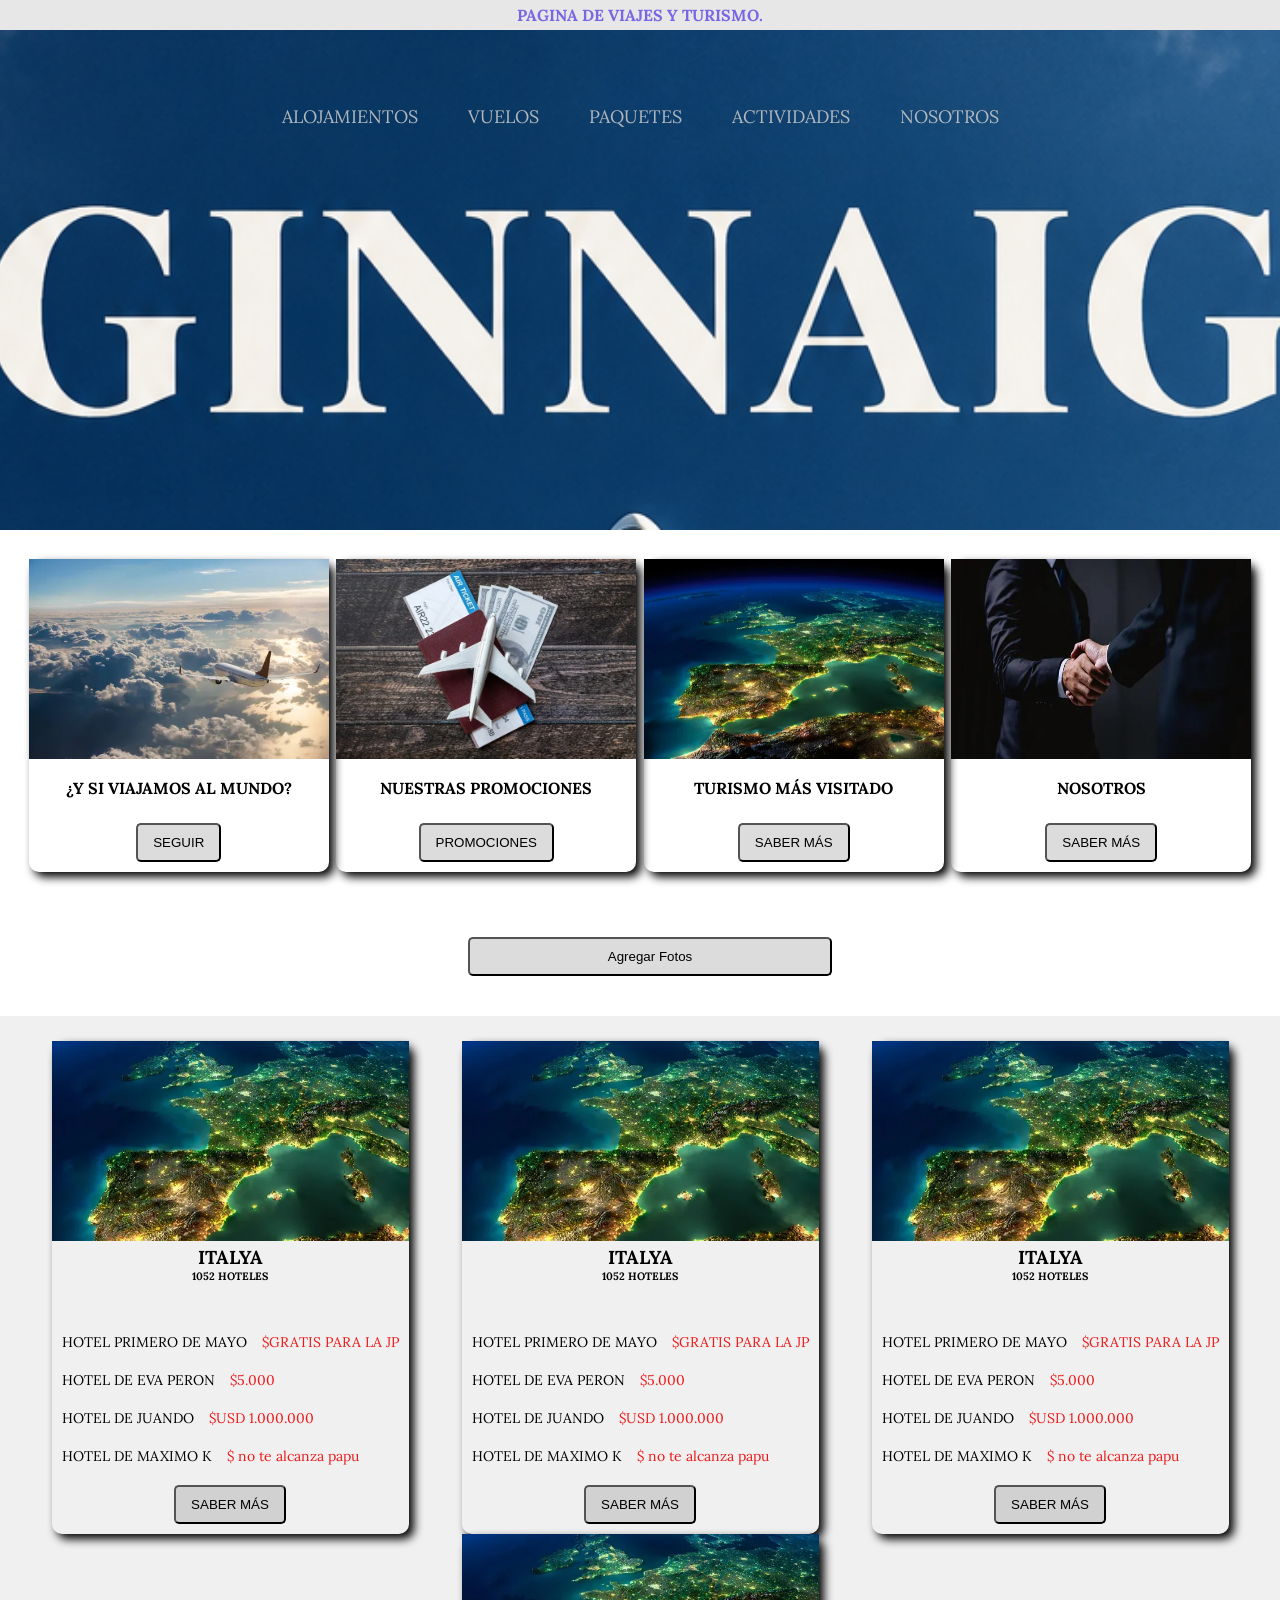
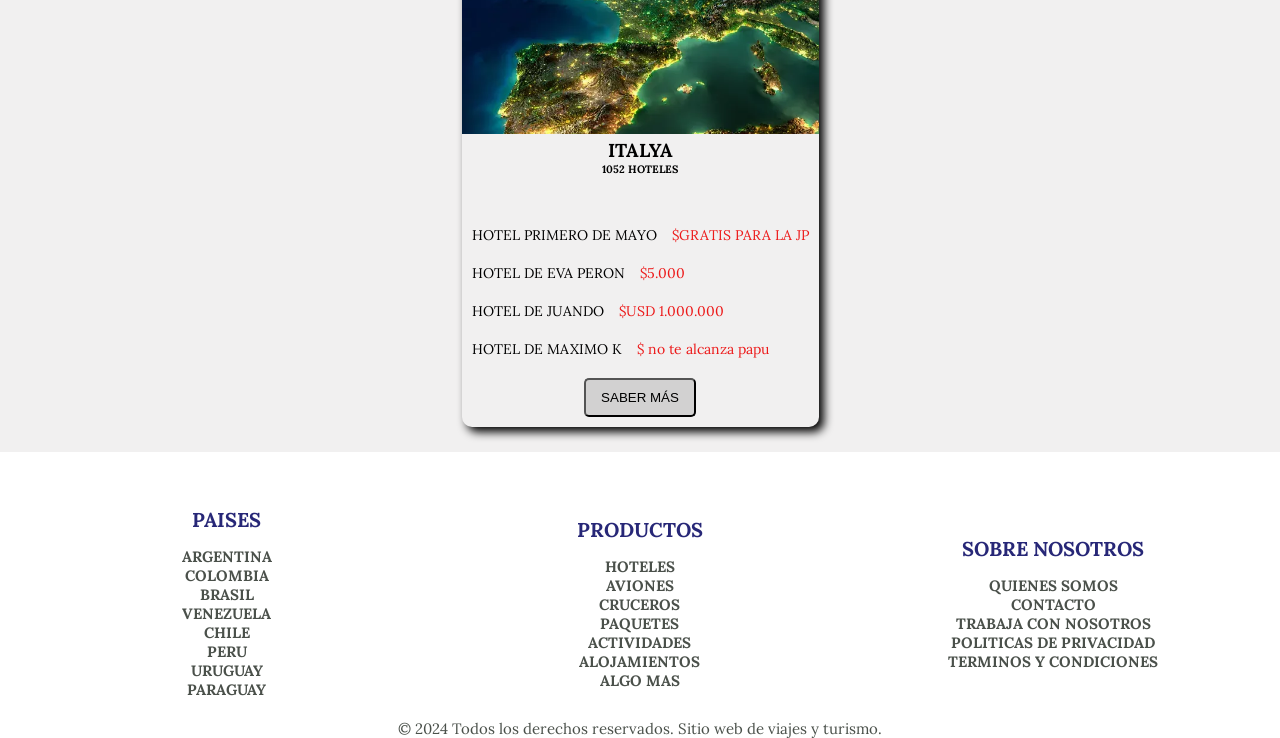
<file: index.html>
<!DOCTYPE html>
<html lang="es">
<head>
    <meta charset="UTF-8">
    <meta name="viewport" content="width=device-width, initial-scale=1.0">
    <link rel="stylesheet" href="./css/styles.css">
    <link rel="preconnect" href="https://fonts.googleapis.com">
    <link rel="preconnect" href="https://fonts.gstatic.com" crossorigin>
    <link href="https://fonts.googleapis.com/css2?family=Lora:wght@400;500;600;700&display=swap" rel="stylesheet">
    <title>Document</title>

</head>
<body>
<header>
    <span class="encabezado"><strong>PAGINA DE VIAJES Y TURISMO.</strong></span>

    <div class="contenedor-logo"> 
        <img class="logo" src="./imagen/logo.png" alt="logo">
    </div>
        <div class="primer-buscador">
            <ul>
                <li><a href="./pestañas/alojamiento.html">ALOJAMIENTOS</a></li>
                <li><a href="./pestañas/vuelos.html">VUELOS</a></li>
                <li><a href="./pestañas/paquetes.html">PAQUETES</a></li>
                <li><a href="./pestañas/actividades.html">ACTIVIDADES</a></li>
                <li><a href="./pestañas/nosotros.html">NOSOTROS</a></li>
            </ul>
        </div>
    </div>
<!-- Todo lo que pongas acá aparecerá debajo de la imagen -->
</header>
    <main>
        <div class="cartas-general">
            <div class="carta-turismo">
                <img src="./imagen/avión-de-pasajeros-volando-por-encima-de-las-nubes-al-amanecer.webp" alt="">
                <h4>¿Y SI VIAJAMOS AL MUNDO? </h4>
                <button>SEGUIR</button>
            </div>
            <div class="carta-promociones">
                <img src="./imagen/pasasjes.webp" alt="">
                <h4>NUESTRAS PROMOCIONES</h4>
                <button>PROMOCIONES</button>
            </div>
            <div class="carta-europa">
                <img src="./imagen/europa.webp" alt="">
                <h4>TURISMO MÁS VISITADO</h4>
                <button>SABER MÁS</button>
            </div>
            <div class="carta-nosotros">
                <img src="./imagen/nostros.webp" alt="">
                <h4>NOSOTROS</h4>
                <button>SABER MÁS</button>
            </div>
        </div>

   <div class="boton-agregarfoto">
   </div>

   <div class="citios">
        <div class="carta-citios">
            <img src="./imagen/europa.webp" alt="#">
            <h3>ITALYA</h3>
            <H6>1052 HOTELES</H6>
            <br>
            <br>
            <H4>HOTEL PRIMERO DE MAYO <span class="precio">$GRATIS PARA LA JP</span></H4>
            <H4>HOTEL DE EVA PERON <span class="precio">$5.000</span></H4>
            <H4>HOTEL DE JUANDO<span class="precio">$USD 1.000.000</span></H4>
            <H4>HOTEL  DE MAXIMO K <span class="precio">$ no te alcanza papu</span></H4>
            </H4>
            <button>SABER MÁS</button>
        </div>

            <div class="carta-citios">
            <img src="./imagen/europa.webp" alt="#">
            <h3>ITALYA</h3>
            <H6>1052 HOTELES</H6>
            <br>
            <br>
            <H4>HOTEL PRIMERO DE MAYO <span class="precio">$GRATIS PARA LA JP</span></H4>
            <H4>HOTEL  DE EVA PERON <span class="precio">$5.000</span></H4>
            <H4>HOTEL  DE JUANDO<span class="precio">$USD 1.000.000</span></H4>
            <H4>HOTEL  DE MAXIMO K <span class="precio">$ no te alcanza papu</span></H4>
            </H4>
            <button>SABER MÁS</button>
        </div>

            <div class="carta-citios">
            <img src="./imagen/europa.webp" alt="#">
            <h3>ITALYA</h3>
            <H6>1052 HOTELES</H6>
            <br>
            <br>
            <H4>HOTEL PRIMERO DE MAYO <span class="precio">$GRATIS PARA LA JP</span></H4>
            <H4>HOTEL  DE EVA PERON <span class="precio">$5.000</span></H4>
            <H4>HOTEL  DE JUANDO<span class="precio">$USD 1.000.000</span></H4>
            <H4>HOTEL  DE MAXIMO K <span class="precio">$ no te alcanza papu</span></H4>
            </H4>
            <button>SABER MÁS</button>
        </div>

            <div class="carta-citios">
            <img src="./imagen/europa.webp" alt="#">
            <h3>ITALYA</h3>
            <H6>1052 HOTELES</H6>
            <br>
            <br>
            <H4>HOTEL PRIMERO DE MAYO <span class="precio">$GRATIS PARA LA JP</span></H4>
            <H4>HOTEL  DE EVA PERON <span class="precio">$5.000</span></H4>
            <H4>HOTEL  DE JUANDO<span class="precio">$USD 1.000.000</span></H4>
            <H4>HOTEL  DE MAXIMO K <span class="precio">$ no te alcanza papu</span></H4>
            </H4>
            <button>SABER MÁS</button>
        </div>
    </div>

    </main>
    <footer>
        <div class="footer">
            <div class="paises">
                <h2>PAISES</h2>
                <H3>ARGENTINA</H3>
                <H3>COLOMBIA</H3>
                <H3>BRASIL</H3>
                <H3>VENEZUELA</H3>
                <H3>CHILE</H3>
                <H3>PERU</H3>
                <H3>URUGUAY</H3>
                <H3>PARAGUAY</H3>
            </div>

            <div class="productos">
                <h2>PRODUCTOS</h2>
                <H3>HOTELES</H3>
                <H3>AVIONES</H3>
                <H3>CRUCEROS</H3>
                <H3>PAQUETES</H3>
                <H3>ACTIVIDADES</H3>
                <H3>ALOJAMIENTOS</H3>
                <H3>ALGO MAS</H3>
            </div>

            <div class="sobre-nosotros">
                <h2>SOBRE NOSOTROS</h2>
                <H3>QUIENES SOMOS</H3>
                <H3>CONTACTO</H3>
                <H3>TRABAJA CON NOSOTROS</H3>
                <H3>POLITICAS DE PRIVACIDAD</H3>
                <H3>TERMINOS Y CONDICIONES</H3>
            </div>
        </div>
        <p>© 2024 Todos los derechos reservados. Sitio web de viajes y turismo.</p>
    </footer>
    <script src="./script.js"></script>
</body>
</html>
</file>
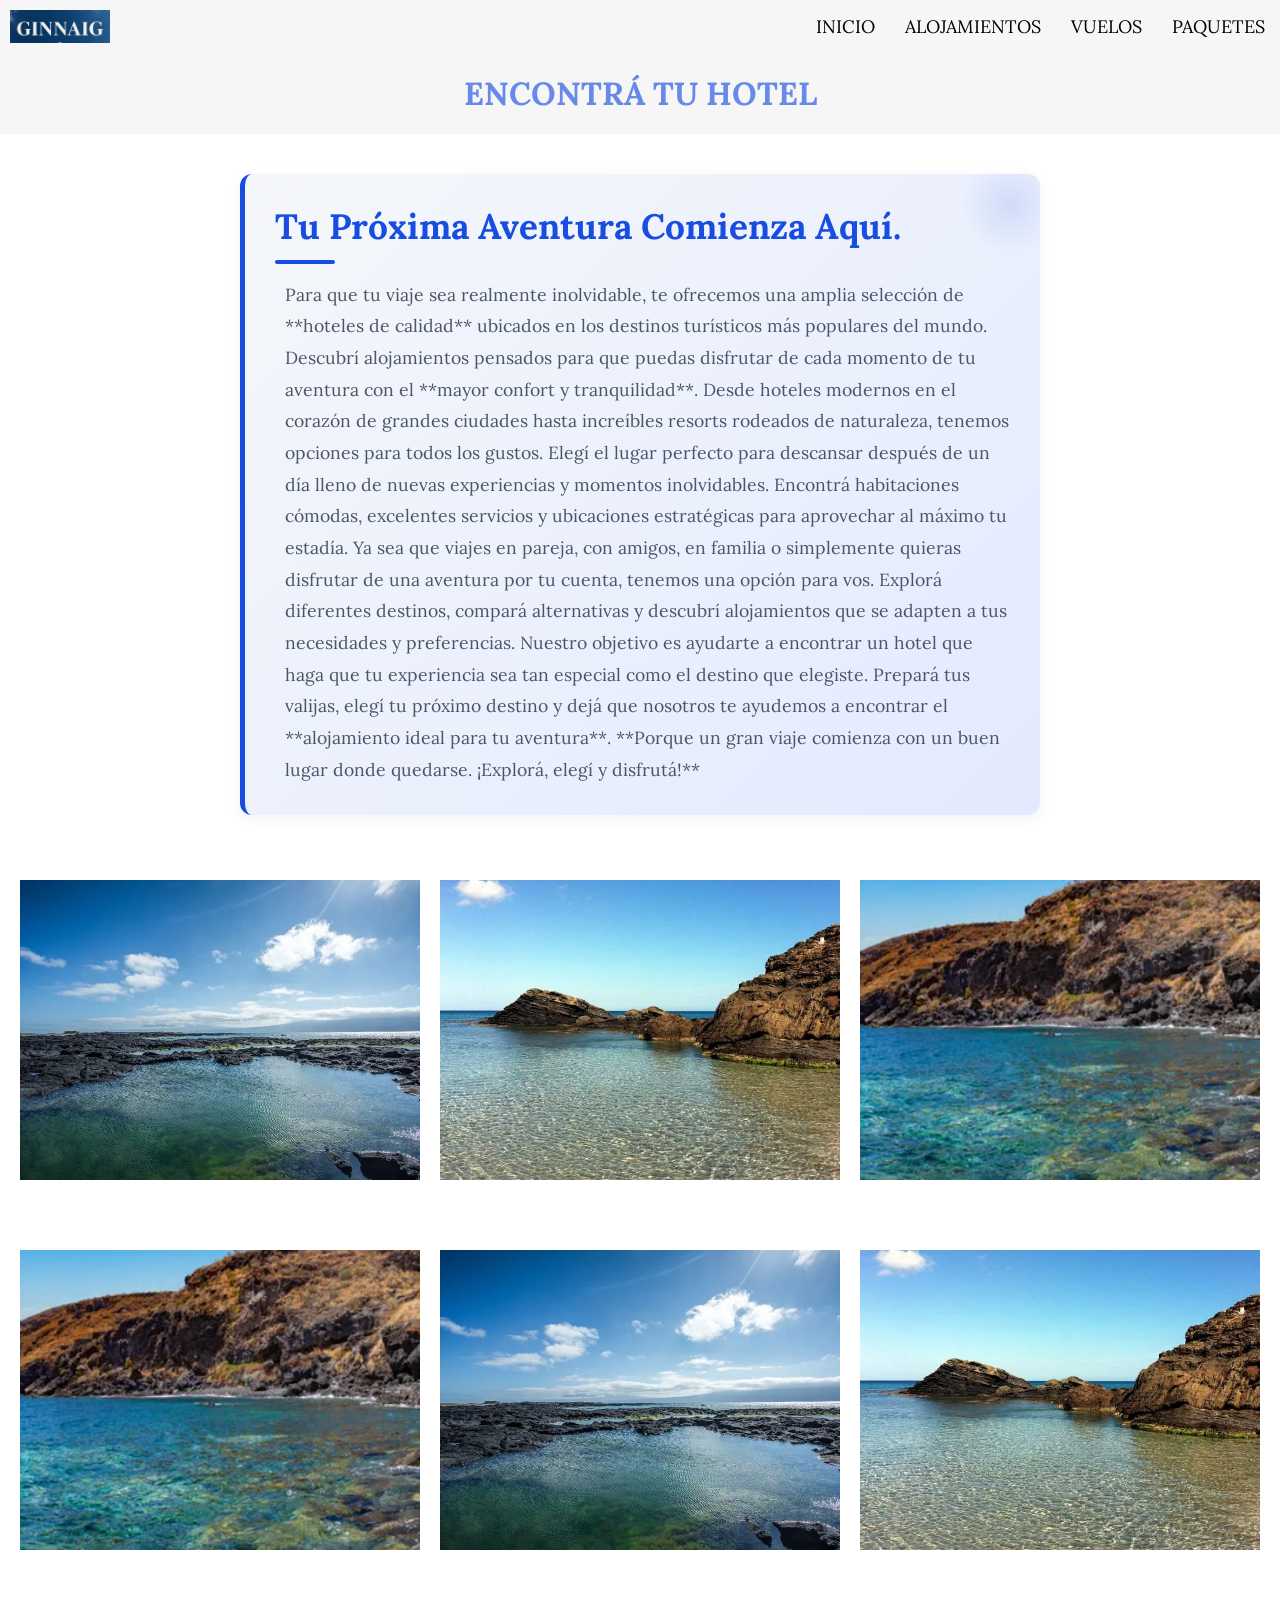
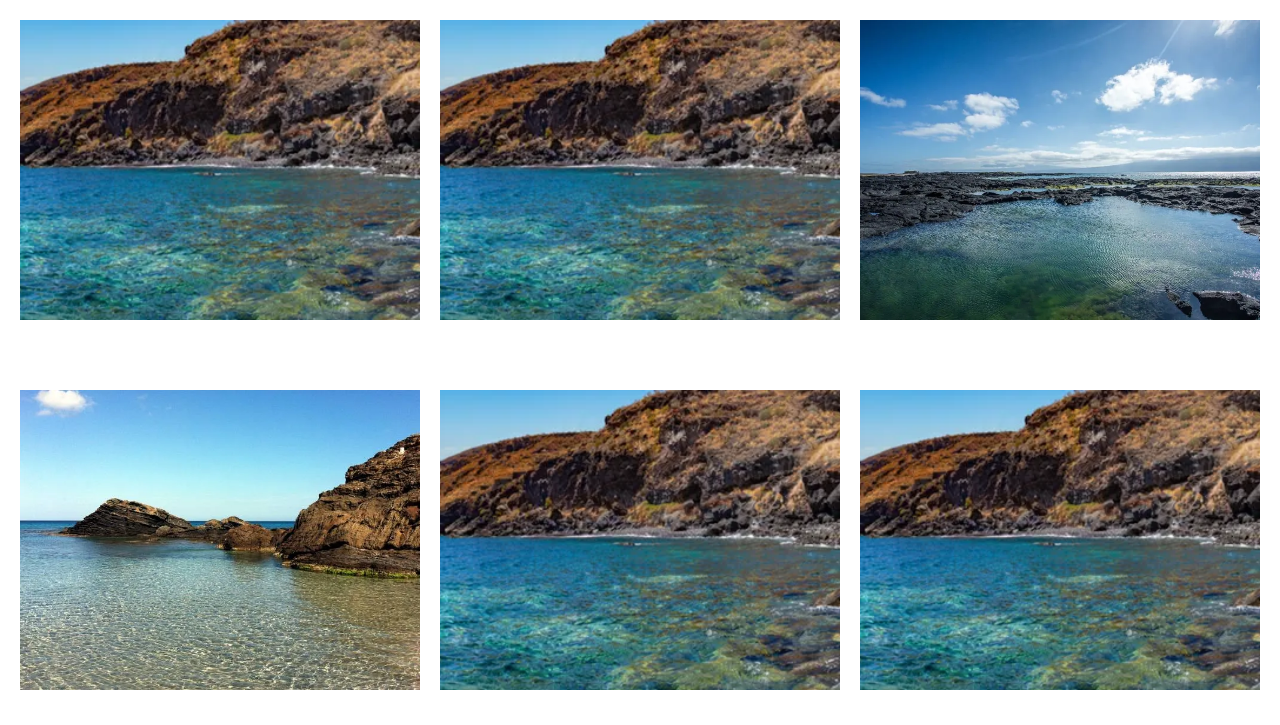
<file: pestañas/alojamiento.html>
<!DOCTYPE html>
<html lang="es">
<head>
    <meta charset="UTF-8">
    <meta name="viewport" content="width=device-width, initial-scale=1.0">
    <link rel="stylesheet" href="../css/styles.css">
    <link rel="stylesheet" href="../css/viajes.css.map">
    <link rel="preconnect" href="https://fonts.googleapis.com">
    <link rel="preconnect" href="https://fonts.gstatic.com" crossorigin>
    <link href="https://fonts.googleapis.com/css2?family=Lora:wght@400 ;500;600;700&display=swap" rel="stylesheet">
    <title>Document</title>
</head>
<body>
    <div class="contenedor-alojamiento"> 
               <img src="../imagen/logo.png" alt="logo">
        <ul >

            <a href="../index.html">INICIO</a></li>
            <li><a href="../pestañas/alojamiento.html">ALOJAMIENTOS</a></li>
            <li><a href="../pestañas/vuelos.html">VUELOS</a></li>
            <li><a href="../pestañas/paquetes.html">PAQUETES</a></li>   
        </ul>

    </div>
    <h1 class="titulo">ENCONTRÁ TU HOTEL</h1>
<!-- Agregado el título dentro del div existente -->
<div class="texto-invitación">
    <h2 class="titulo-invitación">Tu Próxima Aventura Comienza Aquí.</h2>
    <p class="cuerpo-invitación">
   Para que tu viaje sea realmente inolvidable, te ofrecemos una amplia selección de **hoteles de calidad** ubicados en los destinos turísticos más populares del mundo.
Descubrí alojamientos pensados para que puedas disfrutar de cada momento de tu aventura con el **mayor confort y tranquilidad**.
Desde hoteles modernos en el corazón de grandes ciudades hasta increíbles resorts rodeados de naturaleza, tenemos opciones para todos los gustos.
Elegí el lugar perfecto para descansar después de un día lleno de nuevas experiencias y momentos inolvidables.
Encontrá habitaciones cómodas, excelentes servicios y ubicaciones estratégicas para aprovechar al máximo tu estadía.
Ya sea que viajes en pareja, con amigos, en familia o simplemente quieras disfrutar de una aventura por tu cuenta, tenemos una opción para vos.
Explorá diferentes destinos, compará alternativas y descubrí alojamientos que se adapten a tus necesidades y preferencias.
Nuestro objetivo es ayudarte a encontrar un hotel que haga que tu experiencia sea tan especial como el destino que elegiste.
Prepará tus valijas, elegí tu próximo destino y dejá que nosotros te ayudemos a encontrar el **alojamiento ideal para tu aventura**.
**Porque un gran viaje comienza con un buen lugar donde quedarse. ¡Explorá, elegí y disfrutá!**

    </p>
</div>

    <div class="contendor-imagnes1">
    
    <!-- Imagen 1 -->
    <div class="contenedor-imagenes">
        <img src="../imagen/isla-1.webp" alt="Imagen 1">
        <div class="texto-hover"><a href="https://search.brave.com/images?q=IMAGANES+DE+ISLAS+PAISAJE" target="_blank">¡Oferta Especial!</a></div>
    </div>

    <!-- Imagen 2 -->
    <div class="contenedor-imagenes">
        <img src="../imagen/isla-2.webp" alt="Imagen 2"> 
        <div class="texto-hover">Descubre el paraíso</div>
    </div>

    <!-- Imagen 3 -->
    <div class="contenedor-imagenes"> 
        <img src="../imagen/isla-3.webp" alt="Imagen 3">
        <div class="texto-hover" ref="#">Relájate y disfruta</div>
    </div>

    <!-- Imagen 4 -->
    <div class="contenedor-imagenes">
        <img src="../imagen/isla-3.webp" alt="Imagen 4">
        <div class="texto-hover">Reserva ahora</div>
    </div>
     <div class="contenedor-imagenes">
        <img src="../imagen/isla-1.webp" alt="Imagen 1">
        <div class="texto-hover"><a href="https://search.brave.com/images?q=IMAGANES+DE+ISLAS+PAISAJE" target="_blank">¡Oferta Especial!</a></div>
    </div>

    <!-- Imagen 2 -->
    <div class="contenedor-imagenes">
        <img src="../imagen/isla-2.webp" alt="Imagen 2"> 
        <div class="texto-hover">Descubre el paraíso</div>
    </div>

    <!-- Imagen 3 -->
    <div class="contenedor-imagenes"> 
        <img src="../imagen/isla-3.webp" alt="Imagen 3">
        <div class="texto-hover" ref="#">Relájate y disfruta</div>
    </div>

    <!-- Imagen 4 -->
    <div class="contenedor-imagenes">
        <img src="../imagen/isla-3.webp" alt="Imagen 4">
        <div class="texto-hover">Reserva ahora</div>
    </div>
     <div class="contenedor-imagenes">
        <img src="../imagen/isla-1.webp" alt="Imagen 1">
        <div class="texto-hover"><a href="https://search.brave.com/images?q=IMAGANES+DE+ISLAS+PAISAJE" target="_blank">¡Oferta Especial!</a></div>
    </div>

    <!-- Imagen 2 -->
    <div class="contenedor-imagenes">
        <img src="../imagen/isla-2.webp" alt="Imagen 2"> 
        <div class="texto-hover">Descubre el paraíso</div>
    </div>

    <!-- Imagen 3 -->
    <div class="contenedor-imagenes"> 
        <img src="../imagen/isla-3.webp" alt="Imagen 3">
        <div class="texto-hover" ref="#">Relájate y disfruta</div>
    </div>

    <!-- Imagen 4 -->
    <div class="contenedor-imagenes">
        <img src="../imagen/isla-3.webp" alt="Imagen 4">
        <div class="texto-hover">Reserva ahora</div>
    </div>

</div>   
</body>
</html>
</file>
<file: css/styles.css>
@charset "UTF-8";
@import url("https://fonts.googleapis.com/css2?family=Lora:wght@400;500;600;700&display=swap");
* {
  margin: 0;
  padding: 0;
  box-sizing: border-box;
}

.contenedor-alojamiento {
  display: flex;
  justify-content: space-between;
  flex-wrap: wrap;
  background-color: rgba(204, 204, 204, 0.1764705882);
}
.contenedor-alojamiento ul {
  list-style: none;
  display: flex;
  list-style: none;
  text-decoration: none;
}
.contenedor-alojamiento ul li {
  text-decoration: none;
  list-style: none;
  display: flex;
  justify-content: end;
}
.contenedor-alojamiento ul a {
  margin: 15px;
  list-style: none;
  text-decoration: none;
  color: black;
  font-size: large;
}
.contenedor-alojamiento ul a:hover {
  color: rgba(23, 77, 224, 0.6431372549);
}
.contenedor-alojamiento img {
  width: 100px;
  height: -10px;
  margin: 10px;
  object-fit: cover;
  justify-content: center;
}

.titulo {
  background-color: rgba(204, 204, 204, 0.1764705882);
  padding: 20px;
  text-align: center;
  font-size: xx-large;
  color: rgba(23, 77, 224, 0.6431372549);
  display: flex;
  justify-content: center;
}

/* texto decorativo */
/* Estilos para el texto de invitación */
.texto-invitación {
  max-width: 800px;
  margin: 40px auto 30px;
  padding: 30px;
  border-radius: 12px;
  background: linear-gradient(135deg, #f5f7fa 0%, #e3eaff 100%);
  border-left: 5px solid #174de0;
  box-shadow: 0 4px 15px rgba(0, 0, 0, 0.05);
  position: relative;
  overflow: hidden;
  animation: fadeInUp 0.8s ease-out;
}
.texto-invitación::before {
  content: "";
  position: absolute;
  top: -20px;
  right: -20px;
  width: 100px;
  height: 100px;
  background: radial-gradient(circle, rgba(23, 77, 224, 0.1254901961), transparent 70%);
  border-radius: 50%;
  z-index: 0;
  pointer-events: none;
}
.texto-invitación .titulo-invitación {
  font-size: 2.2rem;
  color: #174de0;
  font-weight: 700;
  margin-bottom: 15px;
  line-height: 1.3;
  position: relative;
  z-index: 1;
}
.texto-invitación .titulo-invitación::after {
  content: "";
  display: block;
  width: 60px;
  height: 4px;
  background: #174de0;
  margin-top: 10px;
  border-radius: 2px;
}
.texto-invitación .cuerpo-invitación {
  font-size: 1.1rem;
  color: #4a5568;
  line-height: 1.8;
  font-weight: 400;
  position: relative;
  z-index: 1;
  padding-left: 10px;
}
.texto-invitación .cuerpo-invitación span:first-letter {
  font-size: 3rem;
  color: #174de0;
  float: left;
  line-height: 0.8;
  margin-right: 8px;
  font-weight: bold;
}
@media (max-width: 600px) {
  .texto-invitación {
    padding: 20px;
    margin: 20px auto;
  }
  .texto-invitación .titulo-invitación {
    font-size: 1.8rem;
  }
  .texto-invitación .cuerpo-invitación {
    font-size: 1rem;
  }
}

@keyframes fadeInUp {
  from {
    opacity: 0;
    transform: translateY(20px);
  }
  to {
    opacity: 1;
    transform: translateY(0);
  }
}
/* Estilos para el contenedor de imágenes */
.contendor-imagnes1 {
  display: flex;
  flex-wrap: wrap;
  justify-content: center;
}
.contendor-imagnes1 .contenedor-imagenes {
  width: 400px;
  position: relative;
  padding: 25px;
  display: flex;
  margin: 10px;
  justify-content: center;
  flex-wrap: wrap;
  overflow: hidden;
}
.contendor-imagnes1 .contenedor-imagenes img {
  width: 400px;
  height: 300px;
  object-fit: cover;
  transition: all 0.3s ease;
}
.contendor-imagnes1 .contenedor-imagenes img:hover {
  transform: scale(1.1);
  cursor: pointer;
  box-shadow: inset 0 0 10px rgba(23, 77, 224, 0.6431372549);
  filter: brightness(0.6);
  cursor: pointer;
}
.contendor-imagnes1 .contenedor-imagenes .texto-hover {
  position: absolute;
  top: 50%;
  left: 50%;
  transform: translate(-50%, -50%) translateY(20px);
  color: white;
  font-size: 1.5rem;
  font-weight: bold;
  text-align: center;
  background-color: rgba(0, 0, 0, 0.6);
  padding: 10px 20px;
  border-radius: 5px;
  opacity: 0;
  transition: all 0.4s ease;
  z-index: 10;
  width: 80%;
}
.contendor-imagnes1 .contenedor-imagenes .texto-hover a {
  text-decoration: none;
  color: white;
}
.contendor-imagnes1 .contenedor-imagenes:hover .texto-hover {
  opacity: 1;
  transform: translate(-50%, -50%) translateY(0);
  cursor: pointer;
}

@media (max-width: 768px) {
  /* 1. Ajustes del Contenedor de Alojamiento (Menú) */
  .contenedor-alojamiento {
    flex-direction: column;
    align-items: center;
    text-align: center;
  }
  .contenedor-alojamiento img {
    width: 80px;
    height: auto;
    margin-bottom: 20px;
  }
  .contenedor-alojamiento ul {
    flex-direction: column;
    align-items: center;
    gap: 10px;
  }
  .contenedor-alojamiento ul li {
    justify-content: center;
    width: 100%;
  }
  .contenedor-alojamiento ul a {
    display: block;
    padding: 10px 0;
    margin: 5px 0;
    font-size: 1.1rem;
    border-bottom: 1px solid #ddd;
    width: 100%;
    max-width: 300px;
  }
  /* 2. Ajustes del Título Principal */
  .titulo {
    font-size: 1.8rem;
    padding: 15px;
    word-wrap: break-word;
  }
  /* 3. Ajustes del Texto de Invitación */
  .texto-invitación {
    margin: 20px 15px;
    padding: 20px;
    border-radius: 8px;
  }
  .texto-invitación .titulo-invitación {
    font-size: 1.6rem;
    text-align: center;
  }
  .texto-invitación .cuerpo-invitación {
    font-size: 1rem;
    text-align: justify;
    line-height: 1.6;
  }
  .texto-invitación .cuerpo-invitación span:first-letter {
    font-size: 2.5rem;
    margin-right: 5px;
  }
  /* 4. Ajustes de la Galería de Imágenes (Lo más importante) */
  .contendor-imagnes1 {
    flex-direction: column;
    align-items: center;
    gap: 20px;
  }
  .contendor-imagnes1 .contenedor-imagenes {
    width: 100%;
    max-width: 400px;
    margin: 0;
    padding: 10px;
    border: none;
  }
  .contendor-imagnes1 .contenedor-imagenes img {
    width: 100%;
    height: 250px;
    border-radius: 8px;
  }
  .contendor-imagnes1 .contenedor-imagenes .button {
    margin-top: 10px;
    padding: 8px 16px;
    font-size: 1rem;
    background-color: rgba(23, 77, 224, 0.6431372549);
    color: white;
    border: none;
    border-radius: 5px;
    cursor: pointer;
    transition: background-color 0.3s ease;
  }
  .contendor-imagnes1 .contenedor-imagenes .button:hover {
    background-color: #0f3bbd;
  }
  .contendor-imagnes1 .contenedor-imagenes .texto-hover {
    font-size: 1.2rem;
    padding: 8px 12px;
  }
}
@media (max-width: 480px) {
  .titulo {
    font-size: 1.4rem;
  }
  .texto-invitación .titulo-invitación {
    font-size: 1.4rem;
  }
  .texto-invitación .cuerpo-invitación {
    font-size: 0.95rem;
  }
  .contenedor-imagenes img {
    height: 200px;
  }
}
@media (max-width: 480px) {
  .titulo {
    font-size: 1.25rem;
    font-weight: 700;
    line-height: 1.2;
    margin-bottom: 15px;
  }
  .texto-invitación .titulo-invitación {
    font-size: 1.25rem;
    margin-bottom: 10px;
    color: #333;
  }
  .texto-invitación .cuerpo-invitación {
    font-size: 0.9rem;
    line-height: 1.6;
    margin-bottom: 20px;
    opacity: 0.9;
  }
  .contenedor-imagenes img {
    height: auto;
    max-height: 250px;
    width: 100%;
    border-radius: 12px;
    object-fit: cover;
  }
  .contenedor-imagenes .button {
    width: 100%;
    padding: 12px;
    margin-top: 10px;
  }
}
body {
  font-family: "lora", sans-serif;
}

.encabezado {
  padding: 5px;
  display: flex;
  flex-wrap: wrap;
  justify-content: center;
  color: rgba(63, 27, 224, 0.637);
  font-style: normal;
  font-size: medium;
  background-color: rgba(204, 204, 204, 0.4784313725);
}

.contenedor-logo {
  width: 100%;
  position: relative;
  justify-content: center;
  align-items: center;
}

.logo {
  position: relative;
  width: 100%;
  height: 500px;
  object-fit: cover;
}

.primer-buscador {
  width: 100%;
  position: absolute;
  top: 50px;
  display: flex;
  justify-content: center;
}
.primer-buscador ul {
  position: absolute;
  display: flex;
  justify-content: center;
  margin: 10px;
  list-style: none;
  padding: 20px;
  border-radius: 25px;
}
.primer-buscador li {
  width: 100%;
  display: flex;
  justify-content: center;
  list-style: none;
  padding: 25px;
}
.primer-buscador a {
  color: rgba(204, 204, 204, 0.8549019608);
  list-style: none;
  text-decoration: none;
  font-size: large;
}
.primer-buscador a:hover {
  color: white;
}

.cartas-general {
  display: flex;
  justify-content: space-around;
  flex-wrap: wrap;
  padding: 25px;
}
.cartas-general .carta-turismo {
  box-shadow: 5px 5px 10px black;
  border-radius: 10px;
  justify-content: center;
  text-align: center;
  transition: transform 0.3s ease;
}
.cartas-general .carta-turismo img {
  width: 300px;
  height: 200px;
}
.cartas-general .carta-turismo h4 {
  padding: 10px;
  margin: 5px;
}
.cartas-general .carta-turismo button {
  border-radius: 5px;
  margin: 10px;
  padding: 10px 15px;
  background-color: rgba(110, 109, 109, 0.24);
  justify-content: end;
  align-items: end;
  cursor: pointer;
}
.cartas-general .carta-turismo button:hover {
  background-color: rgba(57, 18, 233, 0.637);
  color: white;
}
.cartas-general .carta-turismo:hover {
  transform: scale(1.05);
  box-shadow: 5px 5px 10px rgba(57, 18, 233, 0.637);
  cursor: pointer;
}
.cartas-general .carta-promociones {
  box-shadow: 5px 5px 10px black;
  border-radius: 10px;
  justify-content: center;
  text-align: center;
  transition: transform 0.3s ease;
}
.cartas-general .carta-promociones img {
  width: 300px;
  height: 200px;
}
.cartas-general .carta-promociones h4 {
  padding: 10px;
  margin: 5px;
}
.cartas-general .carta-promociones button {
  border-radius: 5px;
  margin: 10px;
  padding: 10px 15px;
  background-color: rgba(110, 109, 109, 0.24);
  justify-content: end;
  cursor: pointer;
}
.cartas-general .carta-promociones button:hover {
  background-color: rgba(57, 18, 233, 0.637);
  color: white;
}
.cartas-general .carta-promociones:hover {
  transform: scale(1.05);
  box-shadow: 5px 5px 10px rgba(57, 18, 233, 0.637);
  cursor: pointer;
}
.cartas-general .carta-europa {
  box-shadow: 5px 5px 10px black;
  border-radius: 10px;
  justify-content: center;
  text-align: center;
  transition: transform 0.3s ease;
}
.cartas-general .carta-europa img {
  width: 300px;
  height: 200px;
}
.cartas-general .carta-europa h4 {
  padding: 10px;
  margin: 5px;
}
.cartas-general .carta-europa button {
  border-radius: 5px;
  margin: 10px;
  padding: 10px 15px;
  background-color: rgba(110, 109, 109, 0.24);
  justify-content: end;
  cursor: pointer;
}
.cartas-general .carta-europa button:hover {
  background-color: rgba(57, 18, 233, 0.637);
  color: white;
}
.cartas-general .carta-europa:hover {
  transform: scale(1.05);
  box-shadow: 5px 5px 10px rgba(57, 18, 233, 0.637);
  cursor: pointer;
}
.cartas-general .carta-nosotros {
  box-shadow: 5px 5px 10px black;
  border-radius: 10px;
  justify-content: center;
  text-align: center;
  transition: transform 0.3s ease;
}
.cartas-general .carta-nosotros img {
  width: 300px;
  height: 200px;
}
.cartas-general .carta-nosotros h4 {
  padding: 10px;
  margin: 5px;
}
.cartas-general .carta-nosotros button {
  border-radius: 5px;
  margin: 10px;
  padding: 10px 15px;
  background-color: rgba(110, 109, 109, 0.24);
  justify-content: end;
  cursor: pointer;
}
.cartas-general .carta-nosotros button:hover {
  background-color: rgba(57, 18, 233, 0.637);
  color: white;
}
.cartas-general .carta-nosotros:hover {
  transform: scale(1.05);
  box-shadow: 5px 5px 10px rgba(57, 18, 233, 0.637);
  cursor: pointer;
}

/* STYLOS DE CITIOS*/
.citios {
  display: flex;
  justify-content: space-around;
  flex-wrap: wrap;
  padding: 25px;
  background-color: rgba(133, 126, 126, 0.116);
}
.citios .carta-citios {
  box-shadow: 5px 5px 10px black;
  border-radius: 10px;
  justify-content: center;
  text-align: center;
  transition: transform 0.3s ease;
}
.citios .carta-citios img {
  width: 100%;
  height: 200px;
  object-fit: cover;
}
.citios .carta-citios h4 {
  padding: 10px;
  display: flex;
  justify-content: start;
  font-size: 14px;
  font-weight: 300;
}
.citios .carta-citios .precio {
  margin-left: 15px;
  color: rgba(236, 0, 0, 0.8980392157);
}
.citios .carta-citios button {
  border-radius: 5px;
  margin: 10px;
  padding: 10px 15px;
  background-color: rgba(110, 109, 109, 0.24);
  justify-content: end;
  cursor: pointer;
}
.citios .carta-citios button:hover {
  background-color: rgba(57, 18, 233, 0.637);
  color: white;
}
.citios .carta-citios:hover {
  transform: scale(1.05);
  box-shadow: 5px 5px 10px rgba(57, 18, 233, 0.637);
  cursor: pointer;
}

.boton-agregarfoto {
  width: 30%;
  height: auto;
  margin: 20px auto;
  padding: 10px;
  display: flex;
  justify-content: center;
  flex-wrap: wrap;
  flex-direction: column;
}
.boton-agregarfoto button {
  width: 100%;
  padding: 10px;
  margin: 10px;
  border-radius: 5px;
  background-color: rgba(110, 109, 109, 0.24);
  cursor: pointer;
}
.boton-agregarfoto button:hover {
  background-color: rgba(57, 18, 233, 0.226);
  color: rgb(0, 0, 0);
}
.boton-agregarfoto img {
  width: 300px;
  height: 200px;
  margin: 10px;
  display: flex;
  justify-content: center;
}

/* COMIENZO DE FOOTER*/
.footer {
  margin-top: 20px;
  padding: 20px;
  display: flex;
  justify-content: center;
  width: 100%;
  color: white;
}
.footer .paises,
.footer .productos,
.footer .sobre-nosotros {
  flex: 1 1 0px;
  display: flex;
  justify-content: center;
  flex-direction: column;
  align-items: center;
}
.footer .paises h2,
.footer .productos h2,
.footer .sobre-nosotros h2 {
  color: rgb(39, 39, 119);
  font-size: 20px;
  margin: 15px;
}
.footer h3 {
  color: rgba(20, 27, 20, 0.767);
  font-size: 15px;
  display: flex;
  justify-content: start;
  cursor: pointer;
}
.footer h3:hover {
  color: rgb(22, 7, 230);
}

p {
  color: rgba(20, 27, 20, 0.767);
  font-size: 15px;
  display: flex;
  justify-content: center;
}

@media (max-width: 480px) {
  .titulo {
    font-size: 1.25rem;
    font-weight: 700;
    line-height: 1.2;
    margin-bottom: 15px;
  }
  .texto-invitación .titulo-invitación {
    font-size: 1.25rem;
    margin-bottom: 10px;
    color: #333;
  }
  .texto-invitación .cuerpo-invitación {
    font-size: 0.9rem;
    line-height: 1.6;
    margin-bottom: 20px;
    opacity: 0.9;
  }
  .contenedor-imagenes img {
    height: auto;
    max-height: 250px;
    width: 100%;
    border-radius: 12px;
    object-fit: cover;
  }
  .contenedor-imagenes .button {
    width: 100%;
    padding: 12px;
    margin-top: 10px;
  }
}

/*# sourceMappingURL=styles.css.map */
</file>
